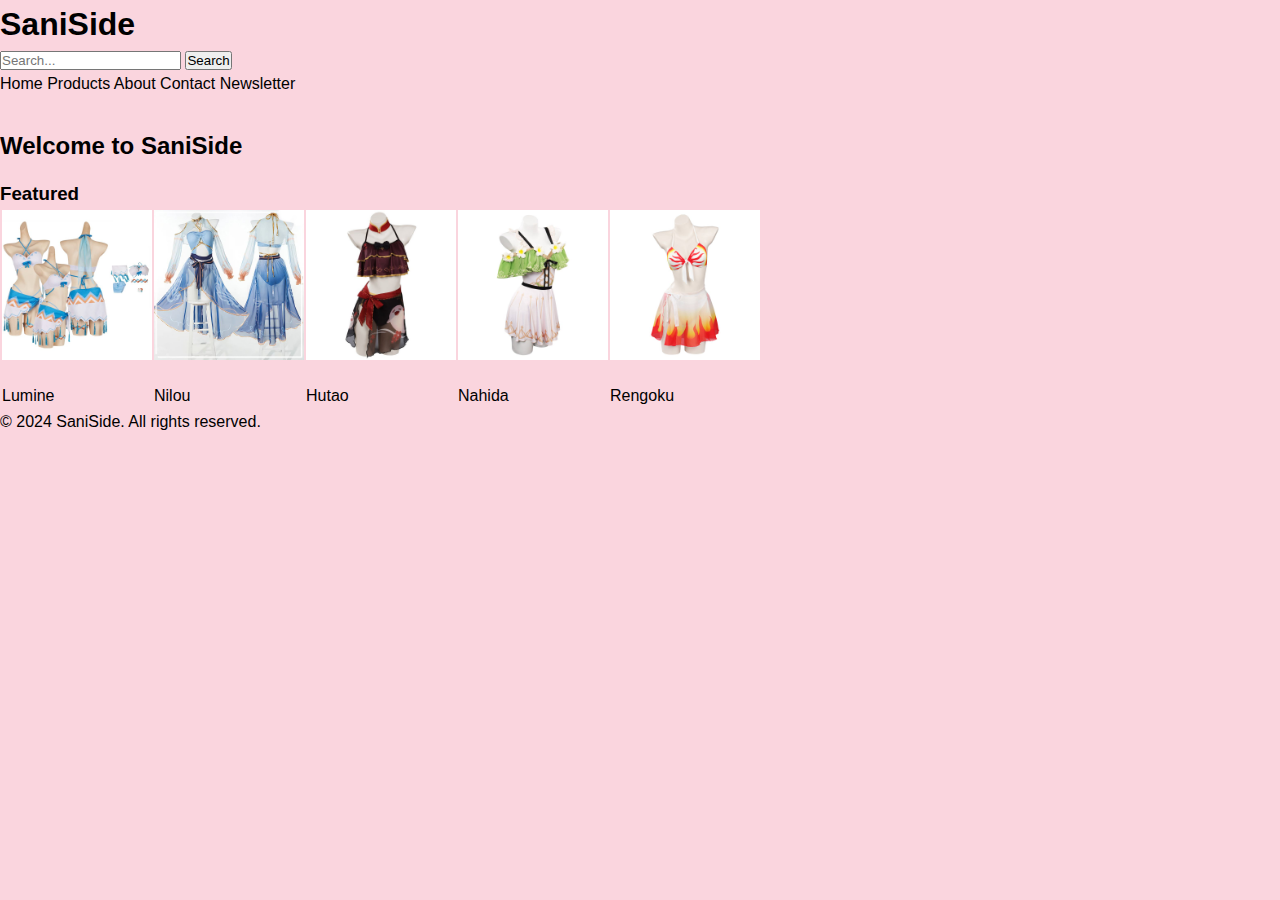
<file: ST10481361_WEDE_Part_1/ST10481361_WEDE_Part 1/ST10481361_WEDE_Part 1/text/html/index.html>
<!DOCTYPE html>
<html lang="en">
<head>
    <meta charset="UTF-8">
    <meta name="viewport" content="width=device-width, initial-scale=1.0">
    <title>SaniSide</title>
    <link rel="stylesheet" href="../css/styling.css">
</head>
<body>
    <header class="container">
        <h1>SaniSide</h1>
          <!-- Search Bar -->
  <input type="text" name="search" placeholder="Search..." />
  <button type="submit">Search</button>
 </form>
        <!--Navigation Bar-->
        <nav>
            <ul><a href="index.html">Home</a>
                <a href="products.html">Products</a>
                <a href="about.html">About</a>
                <a href="contact.html">Contact</a>
                <a href="newsletter.html">Newsletter</a>
            </ul>
    </header>

    <main>
        <h2>Welcome to SaniSide</h2>
        
        <h3>Featured</h3>
<table cellpadding="20">
  <tr>
    <td>
      <img src="../../images/Lumine_Bikini.jpg" alt="Three mannequins display a Lumine cosplay bikini set inspired by Genshin Impact, featuring a white and blue top with orange zigzag accents, matching skirt, and tassel details. The mannequins are arranged in a bright studio setting with a clean white background. No visible text in the image. The overall tone is playful and vibrant." width="150"><br>
      Lumine
    </td>
     <td>
      <img src="../../images/2025_New_Rose_Nilou.jpg" alt="Mannequin displays a Nilou cosplay costume inspired by Genshin Impact, featuring a flowing blue and gold sheer skirt, matching top, and delicate gold accents. The mannequin is positioned in a bright, clean studio setting with a white stool. The overall tone is elegant and whimsical. No visible text in the image." width="150"><br>
      Nilou
    </td>
    <td>
   <img src="../../images/genshin_impact_Hutao.jpg" alt="Mannequin displays a Hutao cosplay bikini set inspired by Genshin Impact, featuring a burgundy ruffled top with a bow and gold trim, and a sheer black skirt with red sash and playful ghost print. The mannequin is set against a plain white studio background, creating a whimsical and cheerful tone. No visible text in the image." width="150"><br>
      Hutao
    </td>
    <td>
      <img src="../../images/Nahida_Genshin_Impact_swimsuit.jpg" alt="Mannequin displays a Nahida cosplay swimsuit set inspired by Genshin Impact, featuring a green ruffled off-shoulder top adorned with white and yellow flowers and a white skirt with gold patterns. The mannequin is set against a plain white studio background, creating a whimsical and cheerful tone. No visible text in the image." width="150"><br>
      Nahida
    </td>
    <td>
      <img src="../../images/Rengoku Kyoujurou Swimsuit.jpg" alt="Mannequin displays a Rengoku Kyoujurou cosplay bikini set inspired by Demon Slayer, featuring a halter neck top and matching skirt with bold flame patterns in red, yellow, and orange. The mannequin is set against a plain white studio background, creating a vibrant and energetic tone. No visible text in the image." width="150"><br>
      Rengoku
    </td>
  </tr>
</table>


        
    </main>
    
    <footer>
        <p>&copy; 2024 SaniSide. All rights reserved.</p>
    
</body>
</html>
</file>
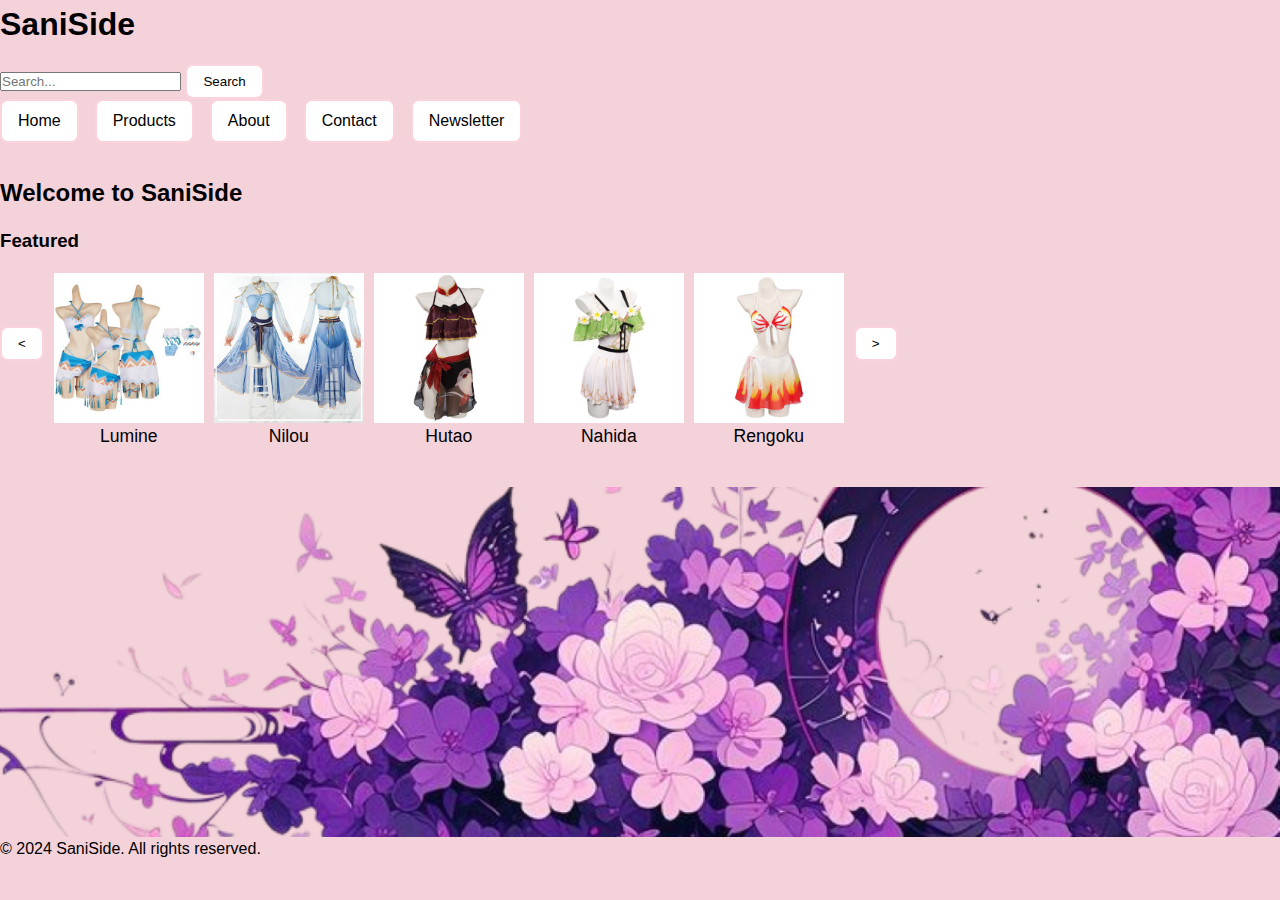
<file: ST10481361_WEDE_Part_1/ST10481361_WEDE_Part 1/ST10481361_WEDE_Part_1/ST10481361_WEDE_Part 1/ST10481361_WEDE_Part 1/text/html/index.html>
<!DOCTYPE html>
<html lang="en">
<head>
    <meta charset="UTF-8">
    <meta name="viewport" content="width=device-width, initial-scale=1.0">
    <title>SaniSide</title>
    <link rel="stylesheet" href="../css/styling.css">
</head>
<body>
    <header >
        <h1>SaniSide</h1>

          <!-- Search Bar -->
        <form>
  <input type="text" name="search" placeholder="Search..." />
  <button type="submit">Search</button>
 </form>

        <!--Navigation Bar-->
         <nav class="nav">
  <button class="hamburger" aria-label="Toggle menu">&#9776;</button>
  <ul class="nav-links">
    <li><a href="index.html">Home</a></li>
    <li><a href="products.html">Products</a></li>
    <li><a href="about.html">About</a></li>
    <li><a href="contact.html">Contact</a></li>
    <li><a href="newsletter.html">Newsletter</a></li>
  </ul>
</nav>
    </header>

    <main>
        <h2>Welcome to SaniSide</h2>
        
        <h3>Featured</h3>


<div id="carousel-featured-sellers" style="display: flex; align-items: center; gap: 10px;" >
  <button id="carousel-featured-left" aria-label="Scroll left" >&lt;</button>
  <div id="carousel-featured-images" style="display: flex; gap: 10px;">
    <!--srcset and sizes attributes for responsive images-->
    <div>
      <img src="../../images/Lumine_Bikini.jpg" 
      srcset="../../images/Lumine_Bikini-200.jpg 200w,
               ../../images/Lumine_Bikini-400.jpg 400w,
               ../../images/Lumine_Bikini-600.jpg 600w,
               ../../images/Lumine_Bikini.jpg 736w"
       sizes="(max-width: 599px) 90vw,
              (max-width: 1024px) 40vw,
              25vw"
              alt="Three mannequins display a Lumine cosplay bikini set inspired by Genshin Impact, featuring a white and blue top with orange zigzag accents, matching skirt, and tassel details. The mannequins are arranged in a bright studio setting with a clean white background. No visible text in the image. The overall tone is playful and vibrant." >
      <span>Lumine</span>
    </div>
    <!--srcset and sizes attributes for responsive images-->
    <div >
      <img src="../../images/2025_New_Rose_Nilou.jpg" 
      srcset="../../images/2025_New_Rose_Nilou-200.jpg 200w,
               ../../images/2025_New_Rose_Nilou-400.jpg 400w,
               ../../images/2025_New_Rose_Nilou-600.jpg 600w,
               ../../images/2025_New_Rose_Nilou.jpg 736w"
       sizes="(max-width: 599px) 90vw,
              (max-width: 1024px) 40vw,
              25vw"
              alt="Mannequin displays a Nilou cosplay costume inspired by Genshin Impact, featuring a flowing blue and gold sheer skirt, matching top, and delicate gold accents. The mannequin is positioned in a bright, clean studio setting with a white stool. The overall tone is elegant and whimsical. No visible text in the image." >
      <span>Nilou</span>
    </div>
    <!--srcset and sizes attributes for responsive images-->
    <div >
    <img src="../../images/genshin_impact_Hutao.jpg" 
    srcset="../../images/genshin_impact_Hutao-200.jpg 200w,
               ../../images/genshin_impact_Hutao-400.jpg 400w,
               ../../images/genshin_impact_Hutao-600.jpg 600w,
               ../../images/genshin_impact_Hutao.jpg 736w"
       sizes="(max-width: 599px) 90vw,
              (max-width: 1024px) 40vw,
              25vw"
              alt="Mannequin displays a Hutao cosplay bikini set inspired by Genshin Impact, featuring a burgundy ruffled top with a bow and gold trim, and a sheer black skirt with red sash and playful ghost print. The mannequin is set against a plain white studio background, creating a whimsical and cheerful tone. No visible text in the image." >
      <span>Hutao</span>
    </div>
    <!--srcset and sizes attributes for responsive images-->
    <div >
     <img src="../../images/Nahida_Genshin_Impact_swimsuit.jpg" 
     srcset="../../images/Nahida_Genshin_Impact_swimsuit-200.jpg 200w,
               ../../images/Nahida_Genshin_Impact_swimsuit-400.jpg 400w,
               ../../images/Nahida_Genshin_Impact_swimsuit-600.jpg 600w,
               ../../images/Nahida_Genshin_Impact_swimsuit.jpg 736w"
       sizes="(max-width: 599px) 90vw,
              (max-width: 1024px) 40vw,
              25vw"
              alt="Mannequin displays a Nahida cosplay swimsuit set inspired by Genshin Impact, featuring a green ruffled off-shoulder top adorned with white and yellow flowers and a white skirt with gold patterns. The mannequin is set against a plain white studio background, creating a whimsical and cheerful tone. No visible text in the image." >
      <span>Nahida</span>
    </div>
    <!--srcset and sizes attributes for responsive images-->
    <div>
      <img src="../../images/Rengoku Kyoujurou Swimsuit.jpg" 
      srcset="../../images/Rengoku%20Kyoujurou%20Swimsuit-200.jpg 200w,
               ../../images/Rengoku%20Kyoujurou%20Swimsuit-400.jpg 400w,
               ../../images/Rengoku%20Kyoujurou%20Swimsuit-600.jpg 600w,
               ../../images/Rengoku%20Kyoujurou%20Swimsuit.jpg 736w"
       sizes="(max-width: 599px) 90vw,
              (max-width: 1024px) 40vw,
              25vw"
              alt="Mannequin displays a Rengoku Kyoujurou cosplay bikini set inspired by Demon Slayer, featuring a halter neck top and matching skirt with bold flame patterns in red, yellow, and orange. The mannequin is set against a plain white studio background, creating a vibrant and energetic tone. No visible text in the image." >
      <span>Rengoku</span>
    </div>
    <!--srcset and sizes attributes for responsive images-->
  </div>
  <button id="carousel-featured-right" aria-label="Scroll right" >&gt;</button>
</div>

<!--Homepage Banner-->
<!--srcset and sizes attributes for responsive images-->
    <section class="homepage-banner">
    <img src="../../images/homepage-banner-removebg-preview.png"
    srcset="../../images/banner-small.png 480w,
            ../../images/banner-medium.png 768w,
            ../../images/banner-large.png 1200w" 
            sizes="100vw" alt="banner">
  </section>
    </main>
    
    <footer>
        <p>&copy; 2024 SaniSide. All rights reserved.</p>
    </footer>

      <script src="../javascript/functions.js"></script>
</body>
</html>
</file>
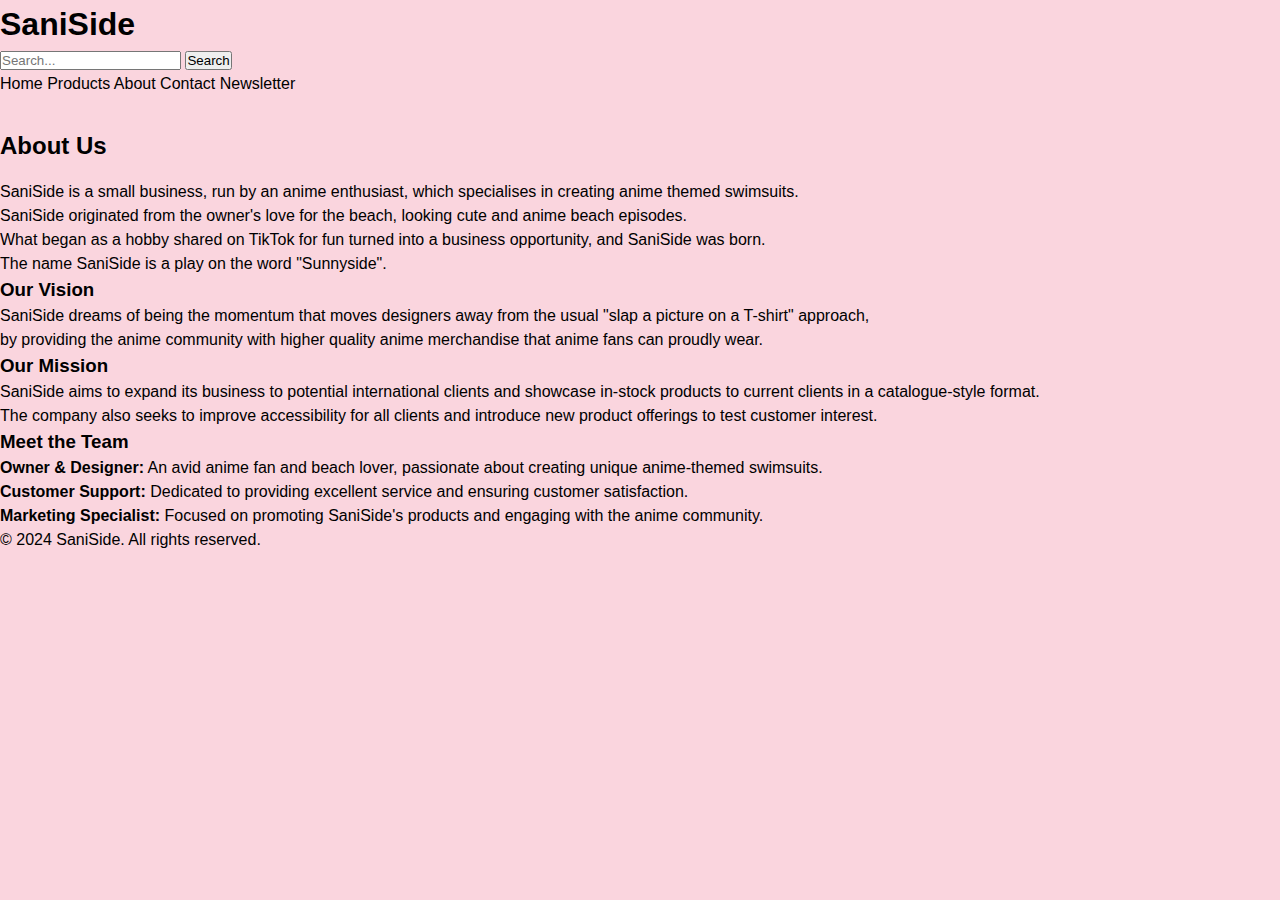
<file: ST10481361_WEDE_Part_1/ST10481361_WEDE_Part 1/ST10481361_WEDE_Part 1/text/html/about.html>
<!DOCTYPE html>
<html lang="en">
<head>
    <meta charset="UTF-8">
    <meta name="viewport" content="width=device-width, initial-scale=1.0">
    <title>About</title>
    <link rel="stylesheet" href="../css/styling.css">
</head>
<body>
    <header class="container">
    <h1>SaniSide</h1>
    <!-- Search Bar -->
  <input type="text" name="search" placeholder="Search..." />
  <button type="submit">Search</button>
 </form>
    <!--Navigation Bar-->
    <nav>
        <ul><a href="index.html">Home</a>
            <a href="products.html">Products</a>
            <a href="about.html">About</a>
            <a href="contact.html">Contact</a>
            <a href="newsletter.html">Newsletter</a>
        </ul>
    </nav>
    </header>
    <main>
        <h2>About Us</h2>
        <!--Company Story-->
        <p>SaniSide is a small business, run by an anime enthusiast, which specialises in creating anime themed swimsuits.<br>
           SaniSide originated from the owner's love for the beach, looking cute and anime beach episodes.<br>
           What began as a hobby shared on TikTok for fun turned into a business opportunity, and SaniSide was born.<br>
           The name SaniSide is a play on the word "Sunnyside".</p>

           <!--Our Values-->
        <h3>Our Vision</h3>

        <p> SaniSide dreams of  being the momentum that moves designers away from the usual "slap a picture on a T-shirt" approach,<br>
            by providing the anime community with higher quality anime merchandise that anime fans can proudly wear.</p>

        <h3>Our Mission</h3>
        <p>SaniSide aims to expand its business to potential international clients and showcase in-stock products to current clients in a catalogue-style format.<br>
           The company also seeks to improve accessibility for all clients and introduce new product offerings to test customer interest.</p>
            
           <!--Team Members-->
           <h3>Meet the Team</h3>

           <ul>
            <li><strong>Owner & Designer:</strong> An avid anime fan and beach lover, passionate about creating unique anime-themed swimsuits.</li>
            <li><strong>Customer Support:</strong> Dedicated to providing excellent service and ensuring customer satisfaction.</li>
            <li><strong>Marketing Specialist:</strong> Focused on promoting SaniSide's products and engaging with the anime community.</li>
           </ul>

    </main>

    <footer>
        <p>&copy; 2024 SaniSide. All rights reserved.</p>
    
    
</body>
</html>
</file>
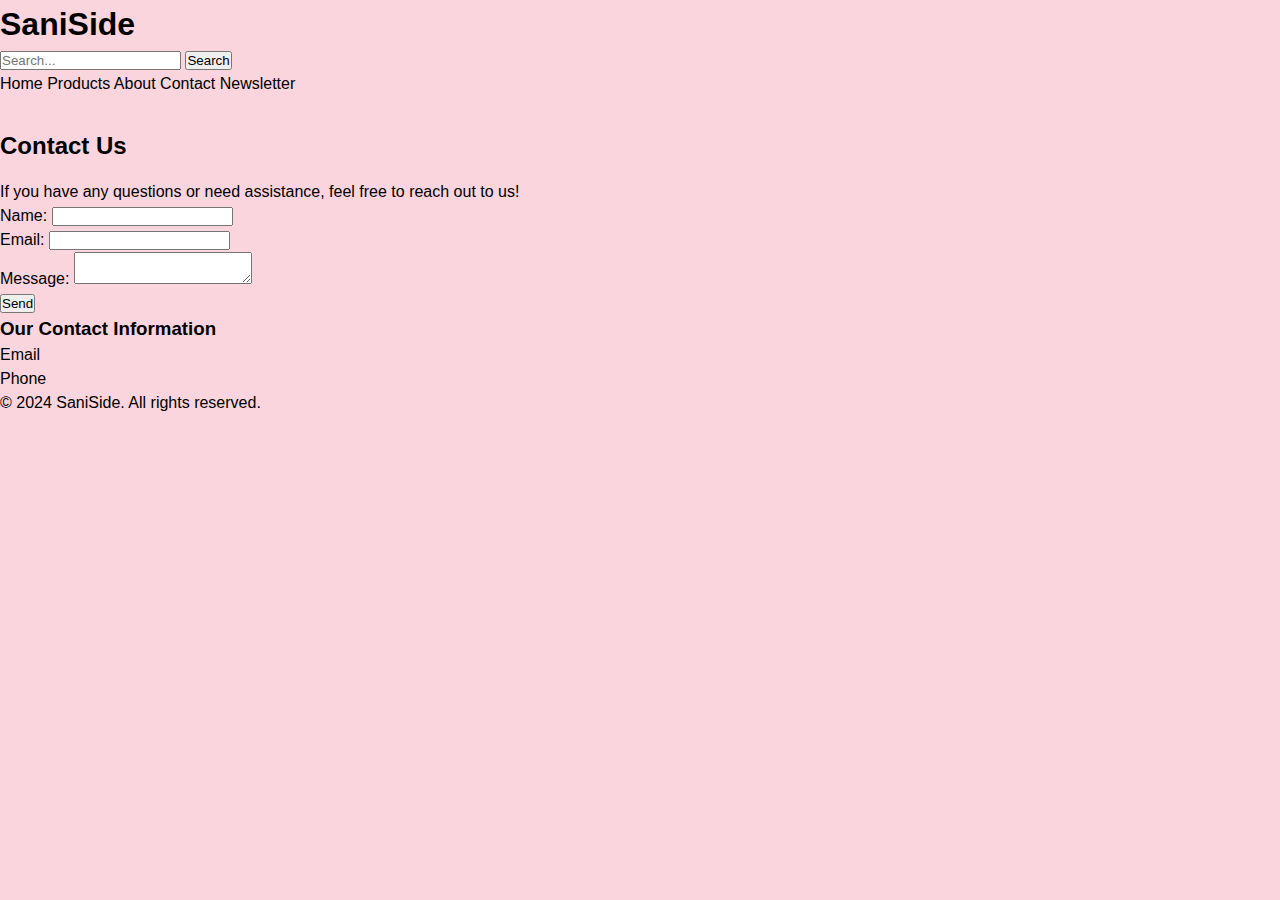
<file: ST10481361_WEDE_Part_1/ST10481361_WEDE_Part 1/ST10481361_WEDE_Part 1/text/html/contact.html>
<!DOCTYPE html>
<html lang="en">
<head>
    <meta charset="UTF-8">
    <meta name="viewport" content="width=device-width, initial-scale=1.0">
    <title>Contact</title>
    <link rel="stylesheet" href="../css/styling.css">
</head>
<body>
    <header class="container">
    <h1>SaniSide</h1>
  <!-- Search Bar -->
  <input type="text" name="search" placeholder="Search..." />
  <button type="submit">Search</button>
 </form>
    <nav>
        <ul><a href="index.html">Home</a>
            <a href="products.html">Products</a>
            <a href="about.html">About</a>
            <a href="contact.html">Contact</a>
            <a href="newsletter.html">Newsletter</a>
        </ul>
    </nav>
    </header>
    <main>
        <h2>Contact Us</h2>
        <p>If you have any questions or need assistance, feel free to reach out to us!</p>
        <form action="#" method="post">
            <label for="name">Name:</label>
            <input type="text" id="name" name="name" required>
            <br>
            <label for="email">Email:</label>
            <input type="email" id="email" name="email" required>
            <br>
            <label for="message">Message:</label>
            <textarea id="message" name="message" required></textarea>
            <br>
            <button type="submit">Send</button>
        </form>

        <h3>Our Contact Information</h3>

        <ul>
            <li>Email</li>
            <li>Phone</li>
        </ul>
    </main>
    
    <footer>
        <p>&copy; 2024 SaniSide. All rights reserved.</p>

    
</body>
</html>
</file>
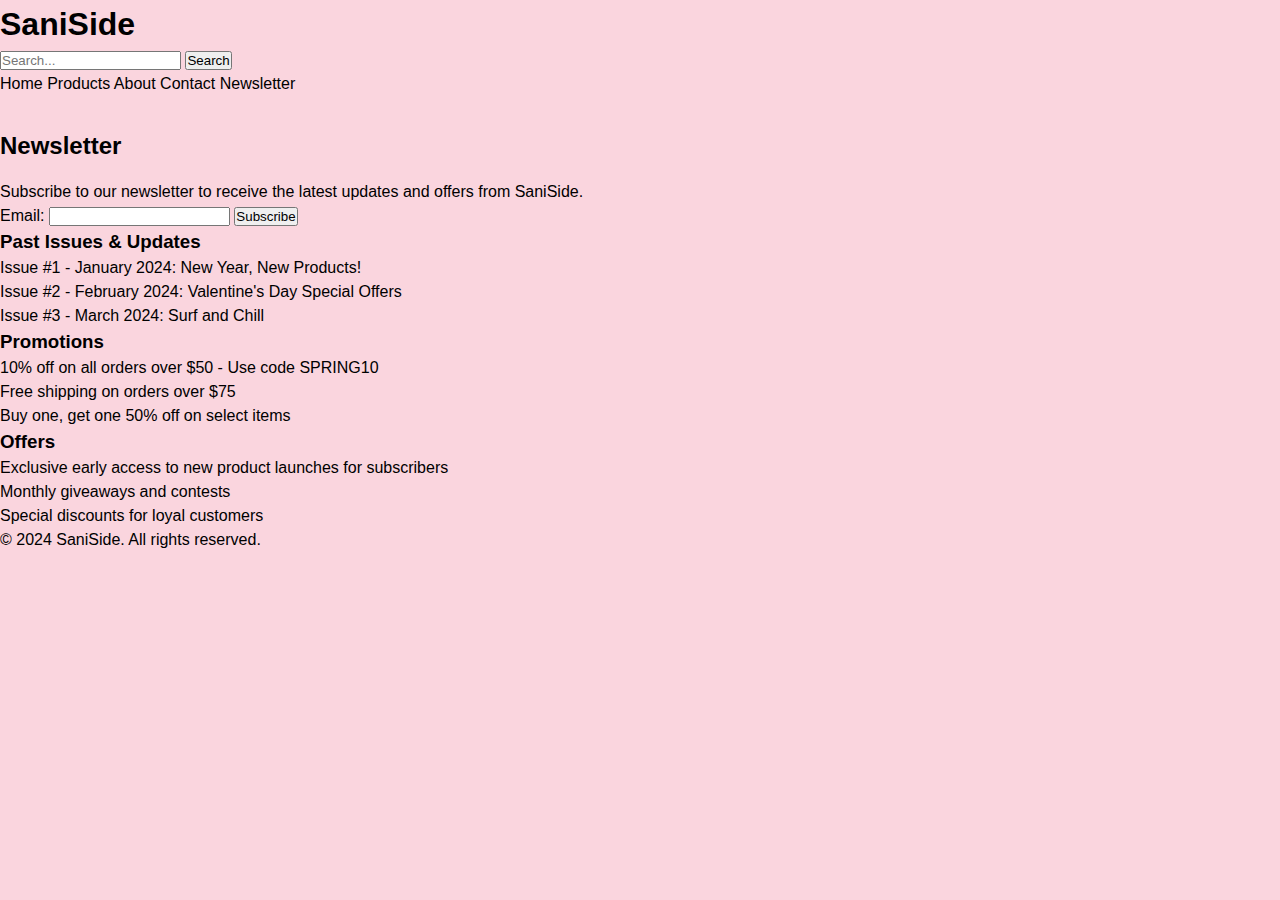
<file: ST10481361_WEDE_Part_1/ST10481361_WEDE_Part 1/ST10481361_WEDE_Part 1/text/html/newsletter.html>
<!DOCTYPE html>
<html lang="en">
<head>
    <meta charset="UTF-8">
    <meta name="viewport" content="width=device-width, initial-scale=1.0">
    <title>Newsletter</title>
    <link rel="stylesheet" href="../css/styling.css">
</head>
<body>
    <header class="container">
    <h1>SaniSide</h1>
  <!-- Search Bar -->
  <input type="text" name="search" placeholder="Search..." />
  <button type="submit">Search</button>
 </form>
    <nav>
        <ul><a href="index.html">Home</a>
            <a href="products.html">Products</a>
            <a href="about.html">About</a>
            <a href="contact.html">Contact</a>
            <a href="newsletter.html">Newsletter</a>
        </ul>
    </nav>
    </header>
    <main>
        <h2>Newsletter</h2>
        <p>Subscribe to our newsletter to receive the latest updates and offers from SaniSide.</p>
        <form action="#" method="post">
            <label for="email">Email:</label>
            <input type="email" id="email" name="email" required>
            <button type="submit">Subscribe</button>
        </form>

        <h3>Past Issues & Updates</h3>
        <ul>
            <li>Issue #1 - January 2024: New Year, New Products!</li>
            <li>Issue #2 - February 2024: Valentine's Day Special Offers</li>
            <li>Issue #3 - March 2024: Surf and Chill</li>
        </ul>

        <h3>Promotions</h3>
        <ul>
            <li>10% off on all orders over $50 - Use code SPRING10</li>
            <li>Free shipping on orders over $75</li>
            <li>Buy one, get one 50% off on select items</li>
        </ul>

        <h3>Offers</h3>
        <ul>
            <li>Exclusive early access to new product launches for subscribers</li>
            <li>Monthly giveaways and contests</li>
            <li>Special discounts for loyal customers</li>
        </ul>

    </main>
    
    <footer>
        <p>&copy; 2024 SaniSide. All rights reserved.</p>
    
</body>
</html>
</file>
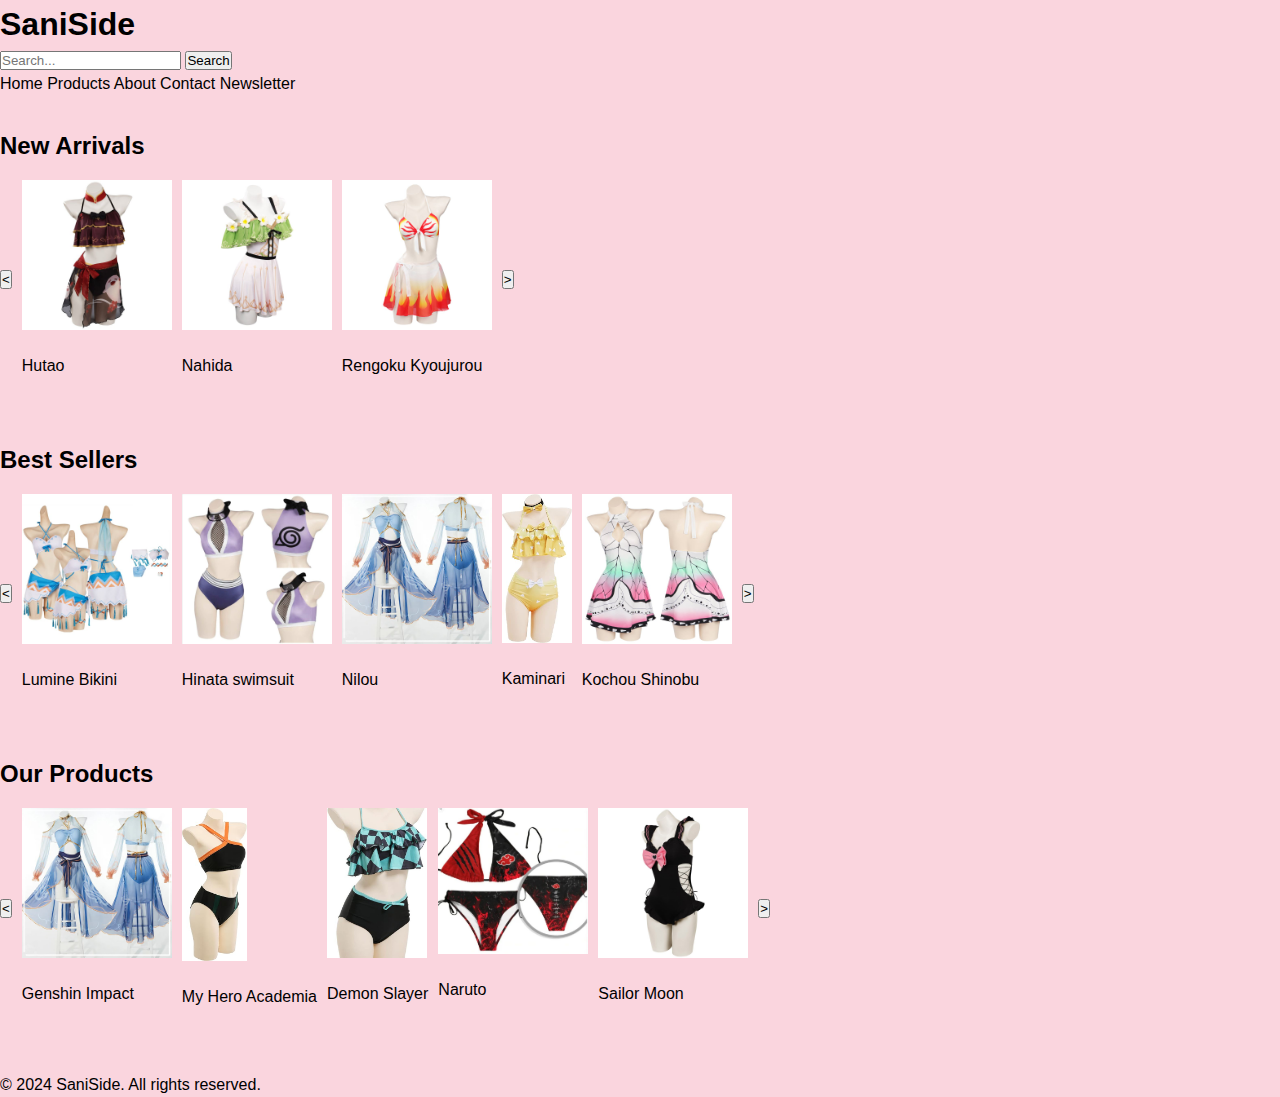
<file: ST10481361_WEDE_Part_1/ST10481361_WEDE_Part 1/ST10481361_WEDE_Part 1/text/html/products.html>
<!DOCTYPE html>
<html lang="en">
<head>
    <meta charset="UTF-8">
    <meta name="viewport" content="width=device-width, initial-scale=1.0">
    <title>Products</title>
    <link rel="stylesheet" href="../css/styling.css">
</head>
<body>
    <header class="carousel-container">
    <h1>SaniSide</h1>

  <!-- Search Bar -->
  <input type="text" name="search" placeholder="Search..." />
  <button type="submit">Search</button>
 </form>

    <nav>
        <ul><a href="index.html">Home</a>
            <a href="products.html">Products</a>
            <a href="about.html">About</a>
            <a href="contact.html">Contact</a>
            <a href="newsletter.html">Newsletter</a>
        </ul>
    </nav>
    </header>

    <main>
    
<h2>New Arrivals</h2>
<div id="carousel-new-arrivals" style="display: flex; align-items: center; gap: 10px;">
  <button id="carousel-new-left" aria-label="Scroll left">&lt;</button>
  <div id="carousel-new-images" style="display: flex; gap: 10px;">
    <div>
      <img src="../../images/genshin_impact_Hutao.jpg" alt="Hutao" width="150"><br>
      Hutao
    </div>
    <div>
      <img src="../../images/Nahida_Genshin_Impact_swimsuit.jpg" alt="Nahida" width="150"><br>
      Nahida
    </div>
    <div>
      <img src="../../images/Rengoku Kyoujurou Swimsuit.jpg" alt="Rengoku Kyoujurou" width="150"><br>
      Rengoku Kyoujurou
    </div>
  </div>
  <button id="carousel-new-right" aria-label="Scroll right">&gt;</button>
</div>

<h2>Best Sellers</h2>
<div id="carousel-best-sellers" style="display: flex; align-items: center; gap: 10px;">
  <button id="carousel-best-left" aria-label="Scroll left">&lt;</button>
  <div id="carousel-best-images" style="display: flex; gap: 10px;">
    <div>
      <img src="../../images/Lumine_Bikini.jpg" alt="Lumine Bikini" width="150"><br>
      Lumine Bikini
    </div>
    <div>
      <img src="../../images/hinata_swimsuit.jpg" alt="Hinata swimsuit" width="150"><br>
      Hinata swimsuit
    </div>
    <div>
      <img src="../../images/2025_New_Rose_Nilou.jpg" alt="Nilou" width="150"><br>
      Nilou
    </div>
    <div>
      <img src="../../images/Kaminari_swimsuit.jpg" alt="Kaminari" width="70"><br>
      Kaminari
    </div>
    <div>
      <img src="../../images/Kochou_Shinobu_Swimsuit.jpg" alt="Kochou Shinobu" width="150"><br>
      Kochou Shinobu
    </div>
  </div>
  <button id="carousel-best-right" aria-label="Scroll right">&gt;</button>
</div>

   
  <!--Catalogue-->
        

<h2>Our Products</h2>
<div id="carousel-products" style="display: flex; align-items: center; gap: 10px;">
  <button id="carousel-products-left" aria-label="Scroll left">&lt;</button>
  <div id="carousel-products-images" style="display: flex; gap: 10px;">
    <div>
      <img src="../../images/2025_New_Rose_Nilou.jpg" alt="Nilou cosplay costume" width="150"><br>
      Genshin Impact
    </div>
    <div>
      <img src="../../images/bakugo_swimsuit.jpg" alt="Bakugo swimsuit" width="65"><br>
      My Hero Academia
    </div>
    <div>
      <img src="../../images/Tanjiro_F_swimsuit.jpg" alt="Tanjiro swimsuit" width="100"><br>
      Demon Slayer
    </div>
    <div>
      <img src="../../images/Naruto.jpg" alt="Naruto bikini" width="150"><br>
      Naruto
    </div>
    <div>
      <img src="../../images/Sailor_Moon Chibiusa_Swimsuit.jpg" alt="Sailor Moon Chibiusa swimsuit" width="150"><br>
      Sailor Moon
    </div>
  </div>
  <button id="carousel-products-right" aria-label="Scroll right">&gt;</button>
</div>


    </main>
    
    
    <footer>
        <p>&copy; 2024 SaniSide. All rights reserved.</p>
      </footer>

    <script src="../javascript/functions.js"></script>
</body>
</html>
</file>
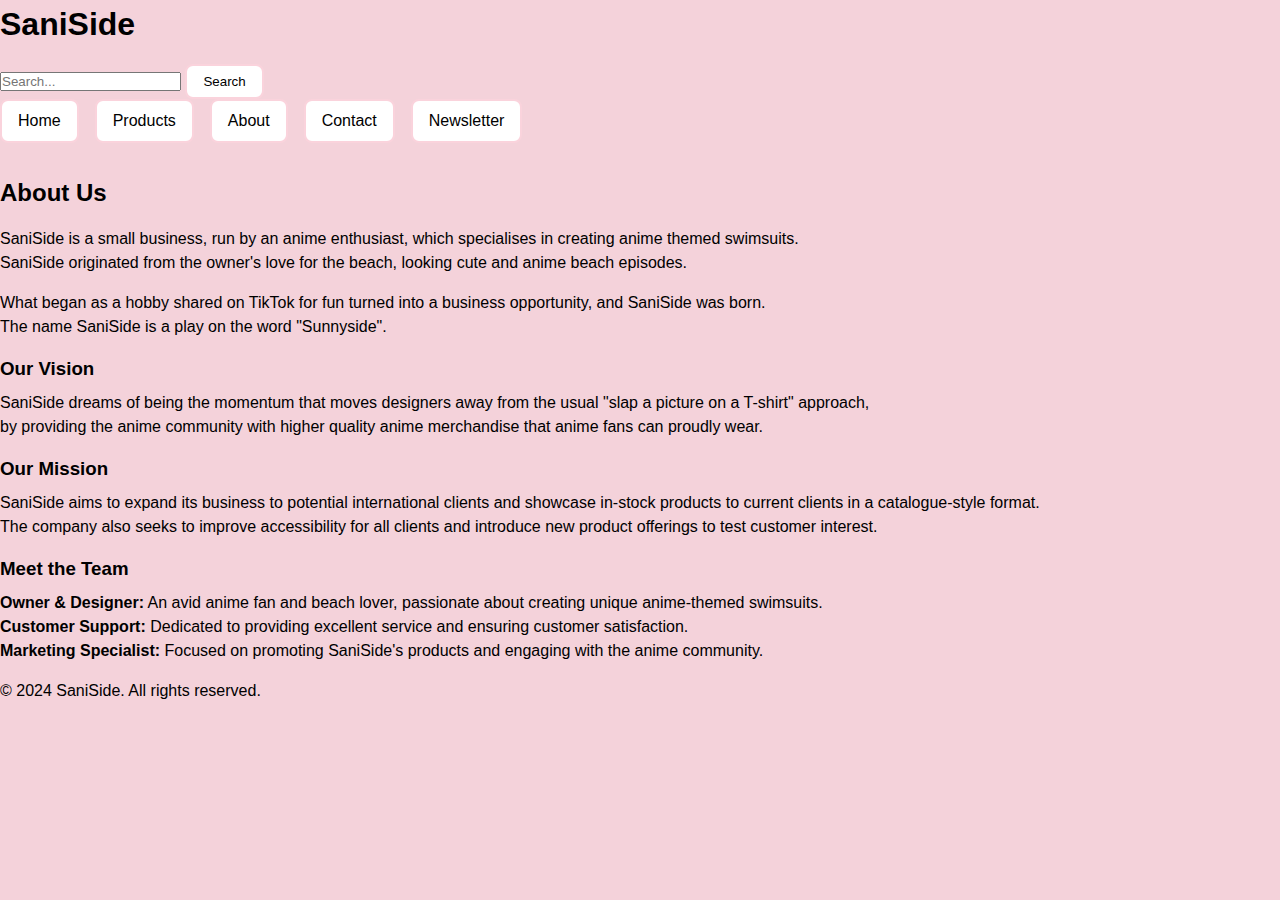
<file: ST10481361_WEDE_Part_1/ST10481361_WEDE_Part 1/ST10481361_WEDE_Part_1/ST10481361_WEDE_Part 1/ST10481361_WEDE_Part 1/text/html/about.html>
<!DOCTYPE html>
<html lang="en">
<head>
    <meta charset="UTF-8">
    <meta name="viewport" content="width=device-width, initial-scale=1.0">
    <title>About</title>
    <link rel="stylesheet" href="../css/styling.css">
</head>
<body>
    <header >
    <h1>SaniSide</h1>
    <!-- Search Bar -->
    <form>
  <input type="text" name="search" placeholder="Search..." />
  <button type="submit">Search</button>
 </form>

    <!--Navigation Bar-->
     <nav class="nav">
  <button class="hamburger" aria-label="Toggle menu">&#9776;</button>
  <ul class="nav-links">
    <li><a href="index.html">Home</a></li>
    <li><a href="products.html">Products</a></li>
    <li><a href="about.html">About</a></li>
    <li><a href="contact.html">Contact</a></li>
    <li><a href="newsletter.html">Newsletter</a></li>
  </ul>
</nav>
    </header>
    <main>
        <h2>About Us</h2>
        <!--Company Story-->
        <p>SaniSide is a small business, run by an anime enthusiast, which specialises in creating anime themed swimsuits.<br>
           SaniSide originated from the owner's love for the beach, looking cute and anime beach episodes.</p>
        <p>What began as a hobby shared on TikTok for fun turned into a business opportunity, and SaniSide was born.<br>
           The name SaniSide is a play on the word "Sunnyside".</p>

           <!--Our Values-->
        <h3>Our Vision</h3>

        <p> SaniSide dreams of  being the momentum that moves designers away from the usual "slap a picture on a T-shirt" approach,<br>
            by providing the anime community with higher quality anime merchandise that anime fans can proudly wear.</p>

        <h3>Our Mission</h3>
        <p>SaniSide aims to expand its business to potential international clients and showcase in-stock products to current clients in a catalogue-style format.<br>
           The company also seeks to improve accessibility for all clients and introduce new product offerings to test customer interest.</p>
            
           <!--Team Members-->
           <h3>Meet the Team</h3>

           <ul>
            <li><strong>Owner & Designer:</strong> An avid anime fan and beach lover, passionate about creating unique anime-themed swimsuits.</li>
            <li><strong>Customer Support:</strong> Dedicated to providing excellent service and ensuring customer satisfaction.</li>
            <li><strong>Marketing Specialist:</strong> Focused on promoting SaniSide's products and engaging with the anime community.</li>
           </ul>

    </main>

    <footer>
        <p>&copy; 2024 SaniSide. All rights reserved.</p>
    </footer>
<!--Javascript for Hamburger nav-->
    <script src="../javascript/functions.js"></script>
</body>
</html>
</file>
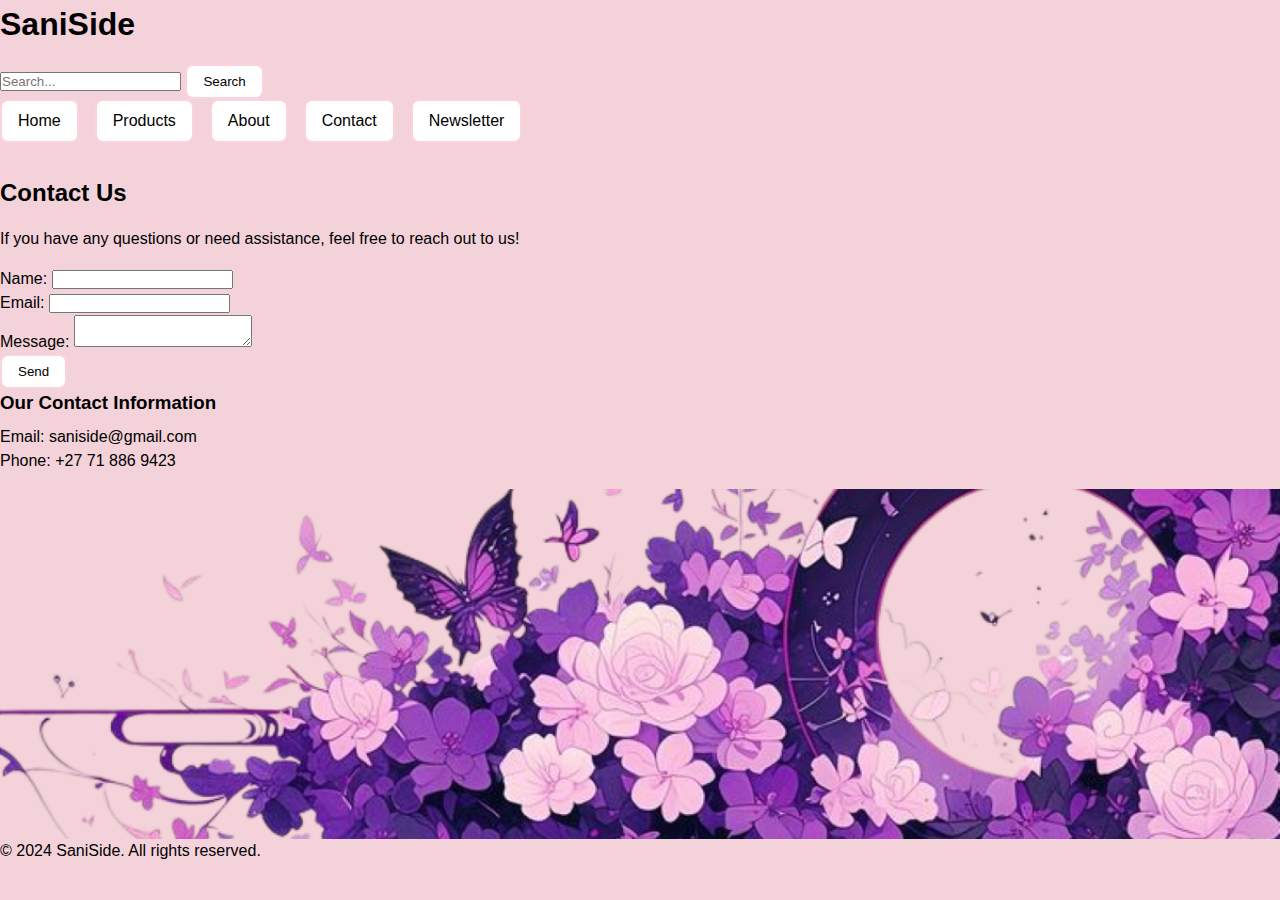
<file: ST10481361_WEDE_Part_1/ST10481361_WEDE_Part 1/ST10481361_WEDE_Part_1/ST10481361_WEDE_Part 1/ST10481361_WEDE_Part 1/text/html/contact.html>
<!DOCTYPE html>
<html lang="en">
<head>
    <meta charset="UTF-8">
    <meta name="viewport" content="width=device-width, initial-scale=1.0">
    <title>Contact</title>
    <link rel="stylesheet" href="../css/styling.css">
</head>
<body>
    <header>
    <h1>SaniSide</h1>
  <!-- Search Bar -->
    <form>
  <input type="text" name="search" placeholder="Search..." />
  <button type="submit">Search</button>
 </form>

        <!-- Navigation Bar -->
     <nav class="nav">
  <button class="hamburger" aria-label="Toggle menu">&#9776;</button>
  <ul class="nav-links">
    <li><a href="index.html">Home</a></li>
    <li><a href="products.html">Products</a></li>
    <li><a href="about.html">About</a></li>
    <li><a href="contact.html">Contact</a></li>
    <li><a href="newsletter.html">Newsletter</a></li>
  </ul>
</nav>
    </header>
    <main>
        <h2>Contact Us</h2>
        <!--Contact Form-->
        <p>If you have any questions or need assistance, feel free to reach out to us!</p>
        <form action="#" method="post">
            <label for="name">Name:</label>
            <input type="text" id="name" name="name" required>
            <br>
            <label for="email">Email:</label>
            <input type="email" id="email" name="email" required>
            <br>
            <label for="message">Message:</label>
            <textarea id="message" name="message" required></textarea>
            <br>
            <button type="submit">Send</button>
        </form>

        <h3>Our Contact Information</h3>
<!--Contact Information Listed-->
        <ul>
            <li>Email: saniside@gmail.com </li>
            <li>Phone: +27 71 886 9423</li>
        </ul>

        <!--Homepage Banner-->
<!--srcset and sizes attributes for responsive images-->
         <section class="homepage-banner">
    <img src="../../images/homepage-banner-removebg-preview.png"
    srcset="../../images/banner-small.png 480w,
            ../../images/banner-medium.png 768w,
            ../../images/banner-large.png 1200w" 
            sizes="100vw" alt="banner">
  </section>
    </main>
    
    <footer>
        <p>&copy; 2024 SaniSide. All rights reserved.</p>
    </footer>
    
<!--Javascript for Hamburger Navigation-->
    <script src="../javascript/functions.js"></script>
    
</body>
</html>
</file>
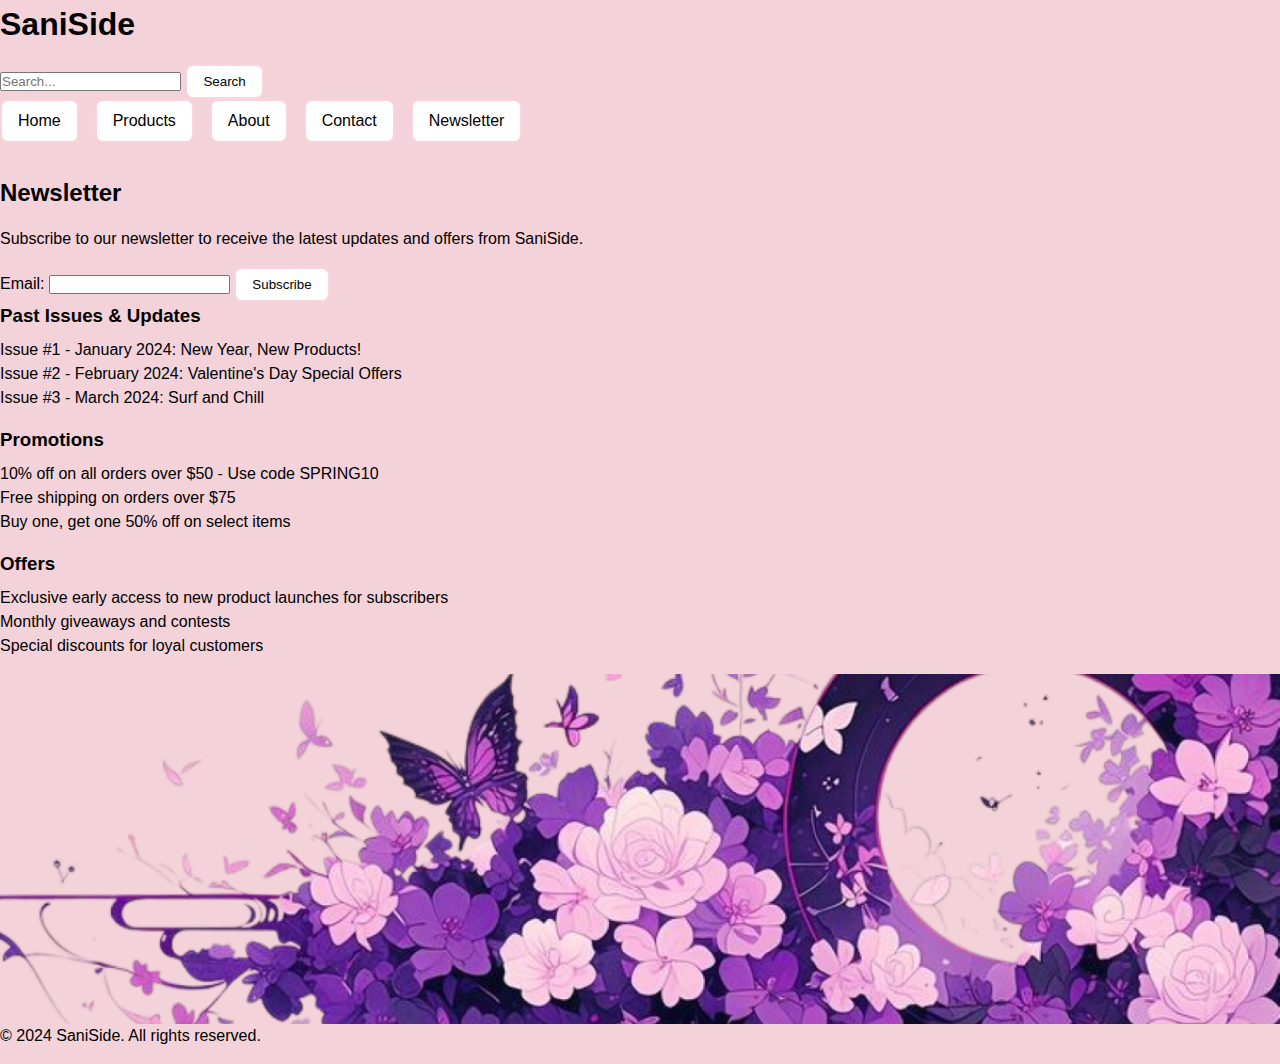
<file: ST10481361_WEDE_Part_1/ST10481361_WEDE_Part 1/ST10481361_WEDE_Part_1/ST10481361_WEDE_Part 1/ST10481361_WEDE_Part 1/text/html/newsletter.html>
<!DOCTYPE html>
<html lang="en">
<head>
    <meta charset="UTF-8">
    <meta name="viewport" content="width=device-width, initial-scale=1.0">
    <title>Newsletter</title>
    <link rel="stylesheet" href="../css/styling.css">
</head>
<body>
    <header >
    <h1>SaniSide</h1>
  <!-- Search Bar -->
    <form>
  <input type="text" name="search" placeholder="Search..." />
  <button type="submit">Search</button>
 </form>
     
     <!-- Navigation Bar -->
     <nav class="nav">
  <button class="hamburger" aria-label="Toggle menu">&#9776;</button>
  <ul class="nav-links">
    <li><a href="index.html">Home</a></li>
    <li><a href="products.html">Products</a></li>
    <li><a href="about.html">About</a></li>
    <li><a href="contact.html">Contact</a></li>
    <li><a href="newsletter.html">Newsletter</a></li>
  </ul>
</nav>
    </header>

    
    <main>
        <h2>Newsletter</h2>
        <!--Newsletter Subscription Form-->
        <p>Subscribe to our newsletter to receive the latest updates and offers from SaniSide.</p>
        <form action="#" method="post">
            <label for="email">Email:</label>
            <input type="email" id="email" name="email" required>
            <button type="submit">Subscribe</button>
        </form>
        <!--List for Issues and Updates-->
        <h3>Past Issues & Updates</h3> 
        <ul>
            <li>Issue #1 - January 2024: New Year, New Products!</li>
            <li>Issue #2 - February 2024: Valentine's Day Special Offers</li>
            <li>Issue #3 - March 2024: Surf and Chill</li>
        </ul>
<!--List for Promotions-->
        <h3>Promotions</h3>
        <ul>
            <li>10% off on all orders over $50 - Use code SPRING10</li>
            <li>Free shipping on orders over $75</li>
            <li>Buy one, get one 50% off on select items</li>
        </ul>
<!--List for Offers-->
        <h3>Offers</h3>
        <ul>
            <li>Exclusive early access to new product launches for subscribers</li>
            <li>Monthly giveaways and contests</li>
            <li>Special discounts for loyal customers</li>
        </ul>

        <!--Homepage Banner-->
<!--srcset and sizes attributes for responsive images-->
         <section class="homepage-banner">
    <img src="../../images/homepage-banner-removebg-preview.png"
    srcset="../../images/banner-small.png 480w,
            ../../images/banner-medium.png 768w,
            ../../images/banner-large.png 1200w" 
            sizes="100vw" alt="banner">
  </section>
    </main>
    
    <footer>
        <p>&copy; 2024 SaniSide. All rights reserved.</p>
    </footer>
    <!--Javascript for Hamburger Navigation-->
    <script src="../javascript/functions.js"></script>
</body>
</html>
</file>
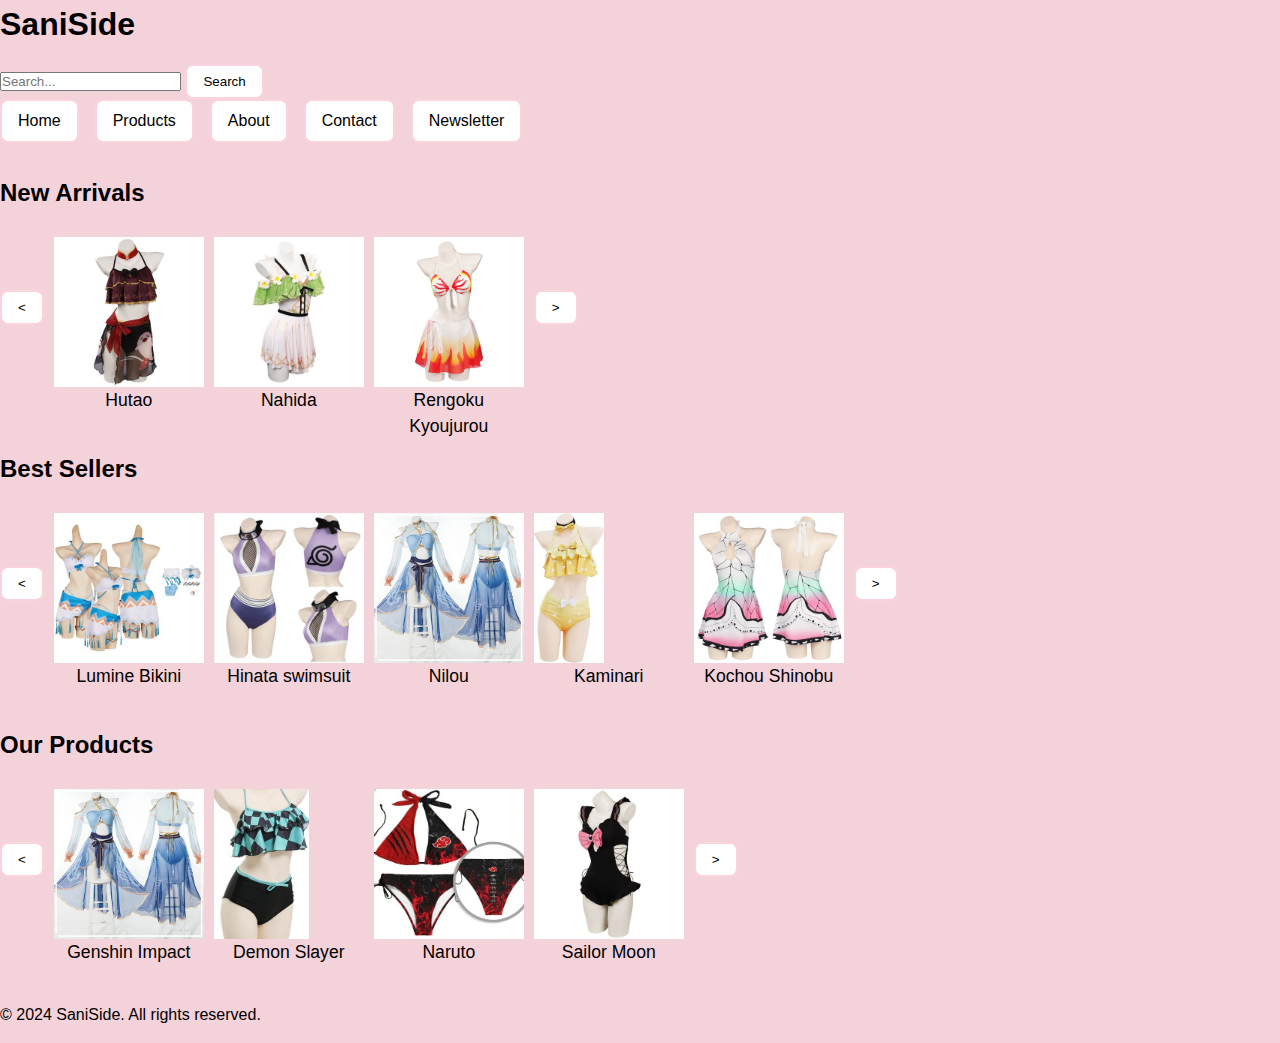
<file: ST10481361_WEDE_Part_1/ST10481361_WEDE_Part 1/ST10481361_WEDE_Part_1/ST10481361_WEDE_Part 1/ST10481361_WEDE_Part 1/text/html/products.html>
<!DOCTYPE html>
<html lang="en">
<head>
    <meta charset="UTF-8">
    <meta name="viewport" content="width=device-width, initial-scale=1.0">
    <title>Products</title>
    <link rel="stylesheet" href="../css/styling.css">
</head>
<body>
    <header >
    <h1>SaniSide</h1>

  <!-- Search Bar -->
   <form>
  <input type="text" name="search" placeholder="Search..." />
  <button type="submit">Search</button>
 </form>

<!--Navigation Bar-->
   <nav class="nav">
  <button class="hamburger" aria-label="Toggle menu">&#9776;</button>
  <ul class="nav-links">
    <li><a href="index.html">Home</a></li>
    <li><a href="products.html">Products</a></li>
    <li><a href="about.html">About</a></li>
    <li><a href="contact.html">Contact</a></li>
    <li><a href="newsletter.html">Newsletter</a></li>
  </ul>
</nav>

    </header>

    <main>
      
    
  <!--Carousels-->
  <section>
<h2>New Arrivals</h2>
<!--New Arrivals Carousel-->
<div id="carousel-new-arrivals" style="display: flex; align-items: center; gap: 10px;" >
  <button id="carousel-new-left" aria-label="Scroll left" >&lt;</button>
  <div id="carousel-new-images" style="display: flex; gap: 10px;">
    <div>
      <!--srcset and sizes attributes for responsive images-->
      <img src="../../images/genshin_impact_Hutao.jpg" 
      srcset="../../images/genshin_impact_Hutao-200.jpg 200w,
               ../../images/genshin_impact_Hutao-400.jpg 400w,
               ../../images/genshin_impact_Hutao-600.jpg 600w,
               ../../images/genshin_impact_Hutao.jpg 736w"
       sizes="(max-width: 599px) 90vw,
              (max-width: 1024px) 40vw,
              25vw"
              alt="Hutao" >
      <span>Hutao</span>
    </div>
    <!--srcset and sizes attributes for responsive images-->
    <div>
      <img src="../../images/Nahida_Genshin_Impact_swimsuit.jpg" 
      srcset="../../images/Nahida_Genshin_Impact_swimsuit-200.jpg 200w,
               ../../images/Nahida_Genshin_Impact_swimsuit-400.jpg 400w,
               ../../images/Nahida_Genshin_Impact_swimsuit-600.jpg 600w,
               ../../images/Nahida_Genshin_Impact_swimsuit.jpg 736w"
       sizes="(max-width: 599px) 90vw,
              (max-width: 1024px) 40vw,
              25vw"
              alt="Nahida" >
      <span>Nahida</span>
    </div>
    <!--srcset and sizes attributes for responsive images-->
    <div >
      <img src="../../images/Rengoku Kyoujurou Swimsuit.jpg" 
      srcset="../../images/Rengoku%20Kyoujurou%20Swimsuit-200.jpg 200w,
               ../../images/Rengoku%20Kyoujurou%20Swimsuit-400.jpg 400w,
               ../../images/Rengoku%20Kyoujurou%20Swimsuit-600.jpg 600w,
               ../../images/Rengoku%20Kyoujurou%20Swimsuit.jpg 736w"
       sizes="(max-width: 599px) 90vw,
              (max-width: 1024px) 40vw,
              25vw"
              alt="Rengoku Kyoujurou" >
      <span>Rengoku Kyoujurou</span>
    </div>
  </div>
  <button id="carousel-new-right" aria-label="Scroll right" >&gt;</button>
</div>
</section>


<section>
<h2>Best Sellers</h2>
<!--Best Sellers Carousel-->
<div id="carousel-best-sellers" style="display: flex; align-items: center; gap: 10px;" >
  <button id="carousel-best-left" aria-label="Scroll left" >&lt;</button>
  <div id="carousel-best-images" style="display: flex; gap: 10px;">

    <div>
      <!--srcset and sizes attributes for responsive images-->
      <img src="../../images/Lumine_Bikini.jpg" 
      srcset="../../images/Lumine_Bikini-200.jpg 200w,
               ../../images/Lumine_Bikini-400.jpg 400w,
               ../../images/Lumine_Bikini-600.jpg 600w,
               ../../images/Lumine_Bikini.jpg 736w"
       sizes="(max-width: 599px) 90vw,
              (max-width: 1024px) 40vw,
              25vw"
      alt="Lumine Bikini" >
      <span>Lumine Bikini</span>
    </div>
    <!--srcset and sizes attributes for responsive images-->
    <div>
      <img src="../../images/hinata_swimsuit.jpg" 
      srcset="../../images/hinata_swimsuit-200.jpg 200w,
               ../../images/hinata_swimsuit-400.jpg 400w,
               ../../images/hinata_swimsuit-600.jpg 600w,
               ../../images/hinata_swimsuit.jpg 736w"
       sizes="(max-width: 599px) 90vw,
              (max-width: 1024px) 40vw,
              25vw"
      alt="Hinata swimsuit" >
      <span>Hinata swimsuit</span>
    </div>
    <!--srcset and sizes attributes for responsive images-->
    <div>
      <img src="../../images/2025_New_Rose_Nilou.jpg" 
      srcset="../../images/2025_New_Rose_Nilou-200.jpg 200w,
               ../../images/2025_New_Rose_Nilou-400.jpg 400w,
               ../../images/2025_New_Rose_Nilou-600.jpg 600w,
               ../../images/2025_New_Rose_Nilou.jpg 736w"
       sizes="(max-width: 599px) 90vw,
              (max-width: 1024px) 40vw,
              25vw"
      alt="Nilou">
      <span>Nilou</span>
    </div>
    <!--srcset and sizes attributes for responsive images-->
    <div>
      <img src="../../images/Kaminari_swimsuit.jpg" 
      srcset="../../images/kaminari-200.jpg 200w,
              ../../images/kaminari-400.jpg 400w,
              ../../images/kaminari-600.jpg 600w"  
              sizes="(max-width: 599px) 130px, 200px"   
              alt="Kaminari" >
      <span>Kaminari</span>
    </div>
    <!--srcset and sizes attributes for responsive images-->
    <div>
      <img src="../../images/Kochou_Shinobu_Swimsuit.jpg" 
      srcset="../../images/Kochou_Shinobu_Swimsuit-200.jpg 200w,
               ../../images/Kochou_Shinobu_Swimsuit-400.jpg 400w,
               ../../images/Kochou_Shinobu_Swimsuit-600.jpg 600w,
               ../../images/Kochou_Shinobu_Swimsuit.jpg 736w"
       sizes="(max-width: 599px) 90vw,
              (max-width: 1024px) 40vw,
              25vw"
      alt="Kochou Shinobu" >
      <span>Kochou Shinobu</span>
    </div>
  </div>
  <button id="carousel-best-right" aria-label="Scroll right">&gt;</button>
</div>
</section>

   
  <!--Catalogue-->
        
  <section>
<h2>Our Products</h2>
<!--Product Carousel-->
<div id="carousel-products" style="display: flex; align-items: center; gap: 10px;">
  <button id="carousel-products-left" aria-label="Scroll left" >&lt;</button>
  <div id="carousel-products-images" style="display: flex; gap: 10px;">

    <div >
      <!--srcset and sizes attributes for responsive images-->
      <img src="../../images/2025_New_Rose_Nilou.jpg" 
      srcset="../../images/2025_New_Rose_Nilou-200.jpg 200w,
               ../../images/2025_New_Rose_Nilou-400.jpg 400w,
               ../../images/2025_New_Rose_Nilou-600.jpg 600w,
               ../../images/2025_New_Rose_Nilou.jpg 736w" 
       sizes="(max-width: 599px) 90vw,
              (max-width: 1024px) 40vw,
              25vw" 
              alt="Nilou cosplay costume" > 
      <span>Genshin Impact</span>
    </div>
  <!--srcset and sizes attributes for responsive images-->
    <div >
      <img src="../../images/Tanjiro_F_swimsuit.jpg" 
      srcset="../../images/Tanjiro_F_swimsuit-200.jpg 200w,
               ../../images/Tanjiro_F_swimsuit-400.jpg 400w,
               ../../images/Tanjiro_F_swimsuit-600.jpg 600w,
               ../../images/Tanjiro_F_swimsuit.jpg 736w"
       sizes="(max-width: 599px) 90vw,
              (max-width: 1024px) 40vw,
              25vw"
              alt="Tanjiro swimsuit" class="medium-img">
      <span>Demon Slayer</span>
    </div>
    <!--srcset and sizes attributes for responsive images-->
    <div >
      <img src="../../images/Naruto.jpg" 
      srcset="../../images/Naruto-200.jpg 200w,
               ../../images/Naruto-400.jpg 400w,
               ../../images/Naruto-600.jpg 600w,
               ../../images/Naruto.jpg 736w"
       sizes="(max-width: 599px) 90vw,
              (max-width: 1024px) 40vw,
              25vw"
              alt="Naruto bikini" >
      <span>Naruto</span>
    </div>
    <!--srcset and sizes attributes for responsive images-->
    <div >
      <img src="../../images/Sailor_Moon Chibiusa_Swimsuit.jpg" 
      srcset="../../images/Sailor_Moon%20Chibiusa_Swimsuit-200.jpg 200w,
               ../../images/Sailor_Moon%20Chibiusa_Swimsuit-400.jpg 400w,
               ../../images/Sailor_Moon%20Chibiusa_Swimsuit-600.jpg 600w,
               ../../images/Sailor_Moon%20Chibiusa_Swimsuit.jpg 736w"
       sizes="(max-width: 599px) 90vw,
              (max-width: 1024px) 40vw,
              25vw"
              alt="Sailor Moon Chibiusa swimsuit" >
      <span>Sailor Moon</span>
    </div>
  </div>
  <button id="carousel-products-right" aria-label="Scroll right" >&gt;</button>
</div>
</section>

    </main>
    
    <footer>
        <p>&copy; 2024 SaniSide. All rights reserved.</p>
      </footer>

<!--Javascript for carousel-->
    <script src="../javascript/functions.js"></script>
</body>
</html>
</file>
<file: ST10481361_WEDE_Part_1/ST10481361_WEDE_Part 1/ST10481361_WEDE_Part 1/text/css/styling.css>
/* Base CSS Reset */
*,
*::before,
*::after {
  box-sizing: border-box;
  margin: 0;
  padding: 0;
}

html {
  font-size: 16px;
  scroll-behavior: smooth;
}

body {
  line-height: 1.5;
  min-height: 100vh;
  -webkit-font-smoothing: antialiased;
  -moz-osx-font-smoothing: grayscale;
}

/* Remove list styles and link underlines by default */
ul, ol {
  list-style: none;
}

a {
  text-decoration: none;
  color: inherit;
}

/* Images responsive by default */
img {
  max-width: 100%;
  height: auto;
  display: block;
}

/* Main Styles */
body {
  background-color: #fad3dcf2; /* Light cotton candy/bubblegum pink */
  color: #000; /* Black text */
  font-family: Arial, sans-serif;
  margin: 0;
}

/* Headings - separated for easy editing */
header h1 {
  text-align: left;
}
h1 {
  font-family: 'Papyrus', 'Brush Script MT', fantasy, cursive, Arial, sans-serif;
  color: #000;
}

h2 {
  font-family: 'Papyrus', 'Brush Script MT', fantasy, cursive, Arial, sans-serif;
  color: #000;
}

h3 {
  font-family: 'Papyrus', 'Brush Script MT', fantasy, cursive, Arial, sans-serif;
  color: #000;
}

h4 {
  font-family: 'Papyrus', 'Brush Script MT', fantasy, cursive, Arial, sans-serif;
  color: #000;
}

h5 {
  font-family: 'Papyrus', 'Brush Script MT', fantasy, cursive, Arial, sans-serif;
  color: #000;
}

h6 {
  font-family: 'Papyrus', 'Brush Script MT', fantasy, cursive, Arial, sans-serif;
  color: #000;
}

.search-bar {
  margin-bottom: 1rem;
}

/* Add spacing below every carousel section */
[id^="carousel-"] {
  margin-bottom: 2rem;
}

/* Add spacing above every heading */
h2 {
  margin-top: 2rem;
  margin-bottom: 1rem;
}
</file>
<file: ST10481361_WEDE_Part_1/ST10481361_WEDE_Part 1/ST10481361_WEDE_Part_1/ST10481361_WEDE_Part 1/ST10481361_WEDE_Part 1/text/css/styling.css>
/* Base CSS Reset */
*,
*::before,
*::after {
  box-sizing: border-box;
  margin: 0;
  padding: 0;
}
/*(W3Schools, n.d.)*/
html {
  font-size: 16px;
  scroll-behavior: smooth;
}

body {
  line-height: 1.5;
  min-height: 100vh;
  -webkit-font-smoothing: antialiased;
  -moz-osx-font-smoothing: grayscale;
}

/* :root variables */
:root {
  /* Color Palette */
  --color-background: #f4d2da;   /* Light cotton candy/bubblegum pink */
  --color-text: #000000;         /* Black */
  --color-border: #fad3dc;       /* Soft pink border */
  --color-hover-bg: #fad3dc;     /* Button hover background */
  --color-hover-border: #ffb6c1; /* Stronger pink for hover border */
  --color-button-bg: #ffffff;    /* Default button background */

  /* Fonts */
  --font-body: Arial, sans-serif;
  --font-heading: 'Papyrus', 'Brush Script MT', fantasy, cursive, Arial, sans-serif;

  /* Sizes */
  --radius: 8px;
  --space-small: 0.5rem;
  --space-medium: 1rem;
  --space-large: 2rem;
}

/* Remove list styles and link underlines by default */
ul, ol {
  list-style: none;
}

a {
  text-decoration: none;
  color: inherit;
}

/* Images responsive by default */
img {
  max-width: 100%;
  height: auto;
  display: block;
}

/* Main Styles */
body {
  background-color: var(--color-background);
  color: var(--color-text);
  font-family: var(--font-body);
  margin: 0;
}

/* Headings - separated for easy editing */
header h1 {
  text-align: left;
}
h1 {
  font-family: var(--font-heading);
  color: var(--color-text);
  margin-bottom: var(--space-medium);
}

h2 {
  font-family: var(--font-heading);
  color: var(--color-text);
  margin-top: var(--space-large);
  margin-bottom: var(--space-medium);
}

h3 {
  font-family: var(--font-heading);
  color: var(--color-text);
  margin-bottom: var(--space-small);
}
/*(W3Schools, n.d.)*/
p {
  font-family: var(--font-body);
  color: var(--color-text);
  margin-bottom: var(--space-medium);
}

ul, ol {
  font-family: var(--font-body);
  color: var(--color-text);
  margin-bottom: var(--space-medium);
}


/* Add spacing below the search bar */
.search-bar {
  margin-bottom: var(--space-medium);
}

/* Add spacing below every carousel section */
[id^="carousel-"] {
  margin-bottom: var(--space-large);
}

/* Button Styles */
button {
  background-color: var(--color-button-bg);
  color: var(--color-text);
  border: 2px solid var(--color-border);
  padding: var(--space-small) var(--space-medium);
  border-radius: var(--radius);
  cursor: pointer;
  transition: background 0.2s, color 0.2s, border-color 0.2s;
}

/* Button hover and focus states */
button:hover,
button:focus {
  background-color: var(--color-hover-bg);
  color: var(--color-button-bg);
  border-color: var(--color-hover-border);
  outline: none;
}
/*(W3Schools, n.d.)*/

/* Navigation link hover and focus */
.nav a:hover,
.nav a:focus {
  background-color: var(--color-hover-bg);
  color: var(--color-button-bg);
  outline: 2px solid var(--color-hover-border);
  outline-offset: 2px;
}

/*only show outline for keyboard users */
button:focus-visible,
.nav a:focus-visible {
  outline: 2px solid var(--color-hover-border);
  outline-offset: 2px;
}

/* Carousel Image Sizing */
/* Default (mobile first) */
[id^="carousel-"] img {
  max-width: 100%;
  height: 100%;  /* default height for mobile */
  display: block;
  object-fit: contain; /* keeps full image, no cropping */
}

 /*(ChatGPT, 2025)*/
 
/* Wrap each carousel image in a fixed-size container */
#carousel-featured-images > div,
#carousel-new-images > div,
#carousel-best-images > div,
#carousel-products-images > div {
  width: 150px;
  height: 150px;
  flex: 0 0 auto;
  text-align: center;
}

/* Tablet and up (≥600px) — enforce consistent height */
@media (min-width: 600px) {
  [id^="carousel-"] img {
    height: 150px;   /* everything equal height */
    width: auto;
    object-fit: cover; /* trims excess width for consistency */
  }
}


/* Default mobile styles (≤600px) */
#carousel-featured-images > div span,
#carousel-new-images > div span,
#carousel-best-images > div span,
#carousel-products-images > div span,
#carousel-featured-images > div,
#carousel-new-images > div,
#carousel-best-images > div,
#carousel-products-images > div {
  font-size: 0.8rem;   /* small for mobile */
  margin-top: 4px;
  line-height: 1.2;
}
/*(W3Schools, n.d.)*/
/* Mobile-only: hide arrows and enable swipe */
@media (max-width: 599px) {
  [id^="carousel-"] button {
    display: none; /* hide arrows */
  }
  
  /*(ChatGPT, 2025)*/

  /* Horizontal swipe container */
  [id^="carousel-"] > div {
    display: flex;
    overflow-x: auto;       /* allows swipe */
    scroll-snap-type: x mandatory;
    -webkit-overflow-scrolling: touch;
    gap: 10px;
  }

  /* Each carousel item */
  [id^="carousel-"] > div > div {
    flex: 0 0 80%;            /* one image per swipe */
    scroll-snap-align: start;
    display: flex;
    flex-direction: column;
    align-items: center;
    height: 200px;             /* increase total height */
    justify-content: flex-start; /* top-align image + text */
  }

  /* Images: responsive, fit container */
 [id^="carousel-"] > div > div img {
    height: 110px;             /* image height */
    width: auto;
    object-fit: cover;
    flex-shrink: 0;
  }

 /*(ChatGPT, 2025)*/

  /* Name under image */
  [id^="carousel-"] > div > div span {
    font-size: 0.9rem;         /* readable size */
    margin-top: 5px;
    text-align: center;
    white-space: nowrap;       /* prevent wrapping */
  }

}


/* Tablet: ≥600px */
@media (min-width: 600px) {
  #carousel-featured-images > div span,
  #carousel-new-images > div span,
  #carousel-best-images > div span,
  #carousel-products-images > div span,
  #carousel-featured-images > div,
  #carousel-new-images > div,
  #carousel-best-images > div,
  #carousel-products-images > div {
    font-size: 0.9rem;
    margin-top: 6px;
    line-height: 1.3;
  }
}

/*(W3Schools, n.d.)*/

/* Laptop: ≥900px */
@media (min-width: 900px) {
  #carousel-featured-images > div span,
  #carousel-new-images > div span,
  #carousel-best-images > div span,
  #carousel-products-images > div span,
  #carousel-featured-images > div,
  #carousel-new-images > div,
  #carousel-best-images > div,
  #carousel-products-images > div {
    font-size: 1rem;
    margin-top: 8px;
    line-height: 1.4;
  }
}

/* Desktop: ≥1200px */
@media (min-width: 1200px) {
  #carousel-featured-images > div span,
  #carousel-new-images > div span,
  #carousel-best-images > div span,
  #carousel-products-images > div span,
  #carousel-featured-images > div,
  #carousel-new-images > div,
  #carousel-best-images > div,
  #carousel-products-images > div {
    font-size: 1.1rem;
    margin-top: 10px;
    line-height: 1.5;
  }
}
/*(W3Schools, n.d.)*/


.medium-img {
  width: 95px !important;
  height: auto;
  object-fit: cover;
}

.small-img {
  width: 70px !important;
  height: auto;
  object-fit: cover;
}

.homepage-banner {
  position: relative;
  width: 100%;
  overflow: hidden;
  height: 200px; /* default mobile height */
  object-fit: cover;
}

.homepage-banner img {
  width: 100%;
  height: 100%;         /* fill the container */
  object-fit: cover;    /* maintain aspect ratio */
}

/* Tablet: ≥600px */
@media (min-width: 600px) {
  .homepage-banner {
    height: 250px;
  }
}

/* Laptop: ≥900px */
@media (min-width: 900px) {
  .homepage-banner {
    height: 300px;
  }
}

/* Desktop: ≥1200px */
@media (min-width: 1200px) {
  .homepage-banner {
    height: 350px;
  }
}

/* Navigation Styles  */

/* Mobile-first: hamburger + vertical links hidden */
.nav {
  position: relative;
}

.nav .hamburger {
  display: block;
  background: var(--color-button-bg);
  border: 2px solid var(--color-border);
  border-radius: var(--radius);
  padding: 0.5rem 1rem;
  cursor: pointer;
  font-size: 1.5rem;
}

.nav .nav-links {
  display: none;          /* hidden by default */
  flex-direction: column; /* vertical stack */
  gap: 0.5rem;
  margin-top: 0.5rem;
}

.nav .nav-links a {
  display: block;
  padding: 0.5rem 1rem;
  border: 2px solid var(--color-border);
  border-radius: var(--radius);
  text-align: center;
  background: var(--color-button-bg);
  transition: background 0.2s, color 0.2s, border-color 0.2s;
}

/* Hover & focus */
.nav .nav-links a:hover,
.nav .nav-links a:focus {
  background-color: var(--color-hover-bg);
  color: var(--color-button-bg);
  border-color: var(--color-hover-border);
}

/*(W3Schools, n.d.)*/

/* Tablet and up: horizontal nav, always visible, hide hamburger */
@media (min-width: 600px) {
  .nav .hamburger {
    display: none;
  }

  .nav .nav-links {
    display: flex;
    flex-direction: row;
    gap: 1rem;
    margin-top: 0;
  }

  .nav .nav-links a {
    text-align: center;
    padding: 0.5rem 1rem;
  }
}

/* Hide arrows on mobile */
@media (max-width: 599px) {
  [id^="carousel-"] button {
    display: none;
  }
}

/* Mobile-only: horizontal scroll with snap points */
@media (max-width: 599px) {
  [id^="carousel-"] > div {
    display: flex;
    overflow-x: auto;      /* allows horizontal scroll/swipe */
    scroll-snap-type: x mandatory; /* snaps images into place */
    -webkit-overflow-scrolling: touch; /* smooth on iOS */
    gap: 10px;
  }

  [id^="carousel-"] > div > div {
    flex: 0 0 80%;         /* roughly one image per swipe */
    scroll-snap-align: start; /* each item snaps */
  }
}
</file>
